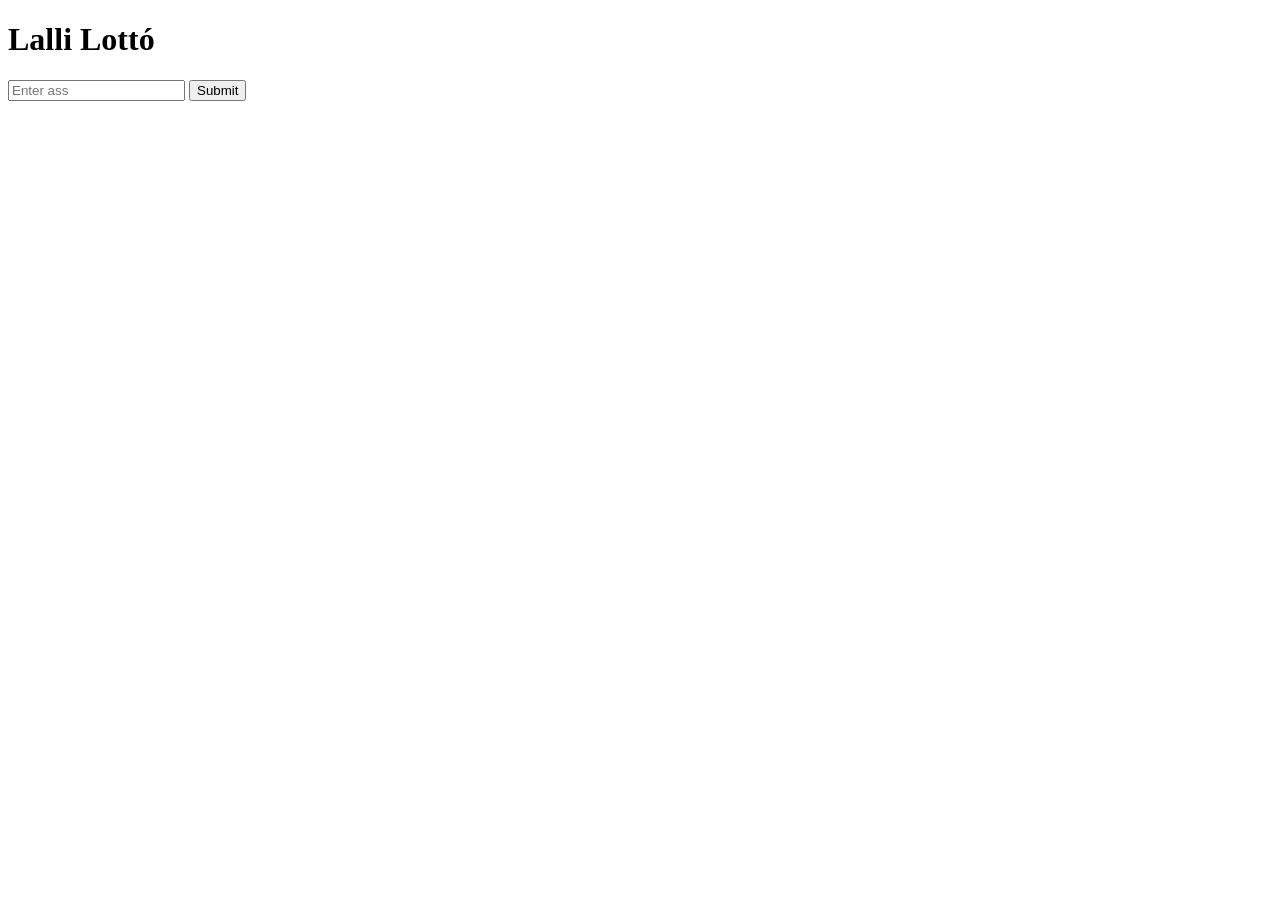
<file: web/templates/index.html>
<!doctype html>
<html>
    <head>
        <meta charset="utf-8">
        <meta http-equiv="X-UA-Compatible" content="IE=edge">
        <title>Lalli Lottó</title>
        <meta name="viewport" content="width=device-width, initial-scale=1">
    </head>
    <body>
        <h1>Lalli Lottó</h1>

        <form method="post" action="/calculate">
            <input type="text" name="rass" placeholder="Enter ass">
            <button type="submit">Submit</button>
        </form>
    </body>
</html>
</file>
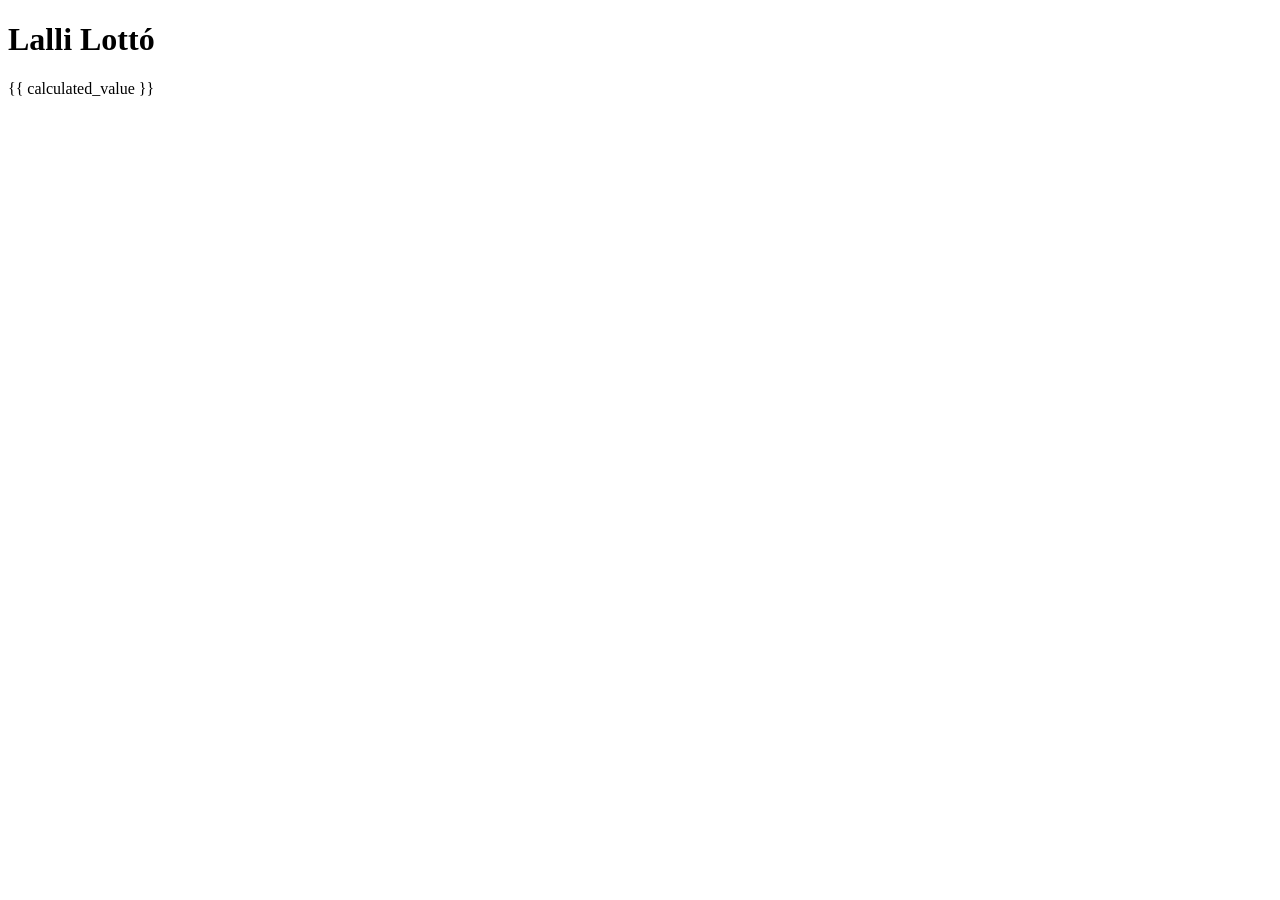
<file: web/templates/results.html>
<!doctype html>
<html>
    <head>
        <meta charset="utf-8">
        <meta http-equiv="X-UA-Compatible" content="IE=edge">
        <title>Lalli Lottó</title>
        <meta name="viewport" content="width=device-width, initial-scale=1">
    </head>
    <body>
        <h1>Lalli Lottó</h1>

        <p>{{ calculated_value }}</p>
    </body>
</html>
</file>
